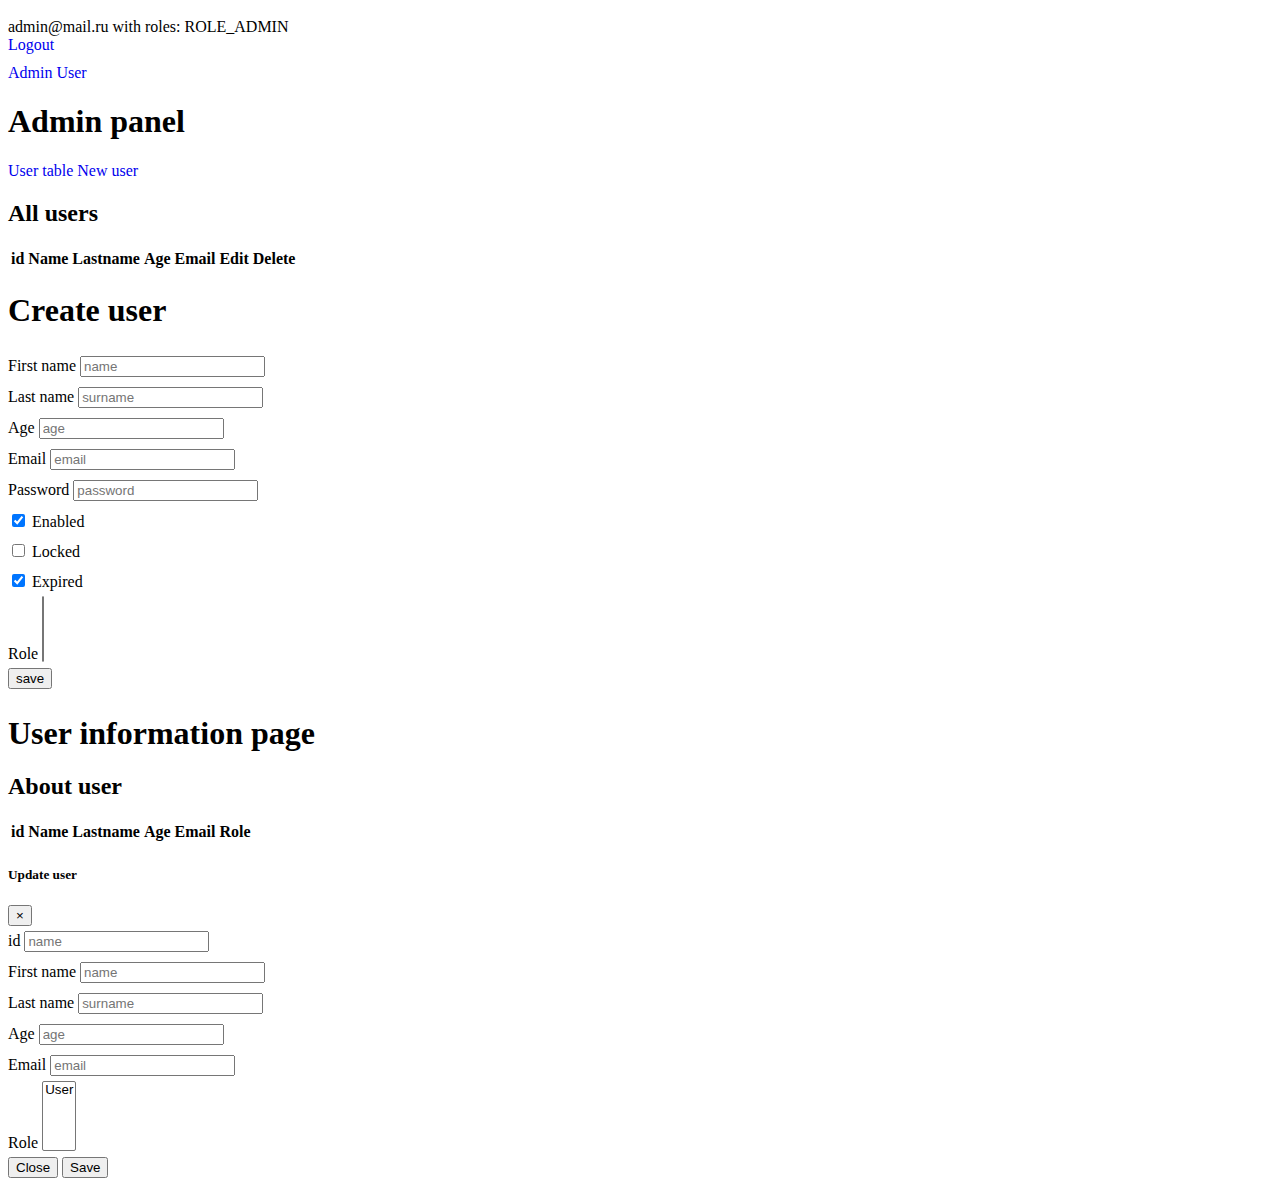
<file: index.html>
<!DOCTYPE html>
<html lang="ru">
<head>
    <meta charset="utf-8">
    <meta name="viewport" content="width=device-width, initial-scale=1">

    <!-- Bootstrap CSS -->
    <link href="https://cdn.jsdelivr.net/npm/bootstrap@5.0.1/dist/css/bootstrap.min.css" rel="stylesheet" integrity="sha384-+0n0xVW2eSR5OomGNYDnhzAbDsOXxcvSN1TPprVMTNDbiYZCxYbOOl7+AMvyTG2x" crossorigin="anonymous">
    <link rel="stylesheet" href="css/mainStyle.css">
    <title>Bootstrap Example</title>
</head>
<body>

<div class="container-fluid">
    <div class="row text-light bg-dark my-header ">
        <div class="col-lg">
            <div class="row">
                <div class="col-lg-11">
                    <span>admin@mail.ru</span> with roles: <span>ROLE_ADMIN</span>
                </div>
                <div class="col-lg-1">
                    <a class="link-secondary" href="/logout">Logout</a>
                </div>
            </div>
        </div>
    </div>
    <div class="row">
        <div class="col-lg">
            <div class="d-flex align-items-start">
                <div class="nav flex-column nav-pills me-3 bok-nav" id="v-pills-tab" role="tablist" aria-orientation="vertical">
                    <a class="nav-link" id="v-pills-home-tab" data-bs-toggle="pill" href="#v-pills-home" role="tab" aria-controls="v-pills-home" aria-selected="false">
                        Admin
                    </a>
                    <a class="nav-link active" id="v-pills-settings-tab" data-bs-toggle="pill" href="#v-pills-settings" role="tab" aria-controls="v-pills-settings" aria-selected="true">
                        User
                    </a>
                </div>
                <div class="tab-content" id="v-pills-tabContent">
                        <div class="tab-pane fade" id="v-pills-home" role="tabpanel" aria-labelledby="v-pills-home-tab">
                            <div class="row">
                                <h1>Admin panel</h1>
                            </div>
                            <div class="row">
                                <nav class="nav nav-tabs" id="nav-tab" role="tablist">
                                    <a class="nav-link active" id="nav-home-tab" data-bs-toggle="tab" href="#nav-home" role="tab" aria-controls="nav-home" aria-selected="true">
                                        User table
                                    </a>
                                    <a class="nav-link" id="nav-profile-tab" data-bs-toggle="tab" href="#nav-profile" role="tab" aria-controls="nav-profile" aria-selected="false">
                                        New user
                                    </a>
                                </nav>
                                <div class="tab-content" id="nav-tabContent">
                                    <div class="tab-pane fade show active" id="nav-home" role="tabpanel" aria-labelledby="nav-home-tab">
                                        <caption><h2>All users</h2></caption>
                                        <table class="table table-striped" id="listUsers">
                                            <tr>
                                                <th>id</th>
                                                <th>Name</th>
                                                <th>Lastname</th>
                                                <th>Age</th>
                                                <th>Email</th>
                                                <th>Edit</th>
                                                <th>Delete</th>
                                            </tr>
                                        </table>
                                    </div>
                                    <div class="tab-pane fade" id="nav-profile" role="tabpanel" aria-labelledby="nav-profile-tab">
                                        <h1>Create user</h1>
                                        <form id="createUser">
                                            <div class="input-group">
                                                <span class="input-group-text">First name</span>
                                                <input id="name" name="firstName" placeholder="name" type="text" class="form-control" aria-label="Username" aria-describedby="input-group-left">
                                            </div>
                                            <div class="input-group">
                                                <span class="input-group-text">Last name</span>
                                                <input id="surname" name="lastName" placeholder="surname" type="text" class="form-control" aria-label="Username" aria-describedby="input-group-left">
                                            </div>
                                            <div class="input-group">
                                                <span class="input-group-text">Age</span>
                                                <input id="age" type="text" name="age" placeholder="age" class="form-control" aria-label="Username" aria-describedby="input-group-left">
                                            </div>
                                            <div class="input-group">
                                                <span class="input-group-text">Email</span>
                                                <input id="email" placeholder="email" name="email" type="text" class="form-control" aria-label="Username" aria-describedby="input-group-left">
                                            </div>
                                            <div class="input-group">
                                                <span class="input-group-text">Password</span>
                                                <input id="password" placeholder="password" name="password" type="password" class="form-control" aria-label="Username" aria-describedby="input-group-left">
                                            </div>
                                            <div class="form-check">
                                                <input class="form-check-input" name="enabled" type="checkbox" id="flexCheckChecked" checked>
                                                <label class="form-check-label" for="flexCheckChecked">
                                                    Enabled
                                                </label>
                                            </div>
                                            <div class="form-check">
                                                <input class="form-check-input"  name="locked" type="checkbox">
                                                <label class="form-check-label" for="flexCheckChecked">
                                                    Locked
                                                </label>
                                            </div>
                                            <div class="form-check">
                                                <input class="form-check-input" name="expired" type="checkbox" checked>
                                                <label class="form-check-label" for="flexCheckChecked">
                                                    Expired
                                                </label>
                                            </div>
                                            <label for="createRoles">Role</label>
                                            <select id="createRoles" name="createRoles" multiple class="form-select" aria-label="Default select example">
                                            </select>
                                            <div class="d-grid gap-2 col-6 mx-auto">
                                                <input type="submit" value="save" class="btn btn-primary">
                                            </div>
                                        </form>
                                    </div>
                                </div>
                            </div>
                        </div>
                        <div class="tab-pane fade show active" id="v-pills-settings" role="tabpanel" aria-labelledby="v-pills-settings-tab">
                            <div class="row">
                                <h1>User information page</h1>
                                <caption><h2>About user</h2></caption>
                                <table class="table table-striped" id="infoTableUser">
                                    <tr>
                                        <th>id</th>
                                        <th>Name</th>
                                        <th>Lastname</th>
                                        <th>Age</th>
                                        <th>Email</th>
                                        <th>Role</th>
                                    </tr>
                                </table>
                            </div>
                        </div>
                </div>
            </div>
        </div>
    </div>
</div>

<!-- Modal -->
<div class="modal fade" id="modalViewUpdate" data-bs-backdrop="static" data-bs-keyboard="false" tabindex="-1" aria-labelledby="exampleModalLabel" aria-hidden="true">
    <div class="modal-dialog">
        <div class="modal-content">
            <div class="modal-header">
                <h5 class="modal-title" id="exampleModalLabel">Update user</h5>
                <button type="button" class="close" data-bs-dismiss="modal" aria-label="Close">
                    <span aria-hidden="true">&times;</span>
                </button>
            </div>
            <div class="modal-body">
                <form id="modalViewUpdate">
                    <div class="input-group">
                        <span class="input-group-text">id</span>
                        <input readonly id="mId" placeholder="name" name="id" type="text" class="form-control" aria-describedby="input-group-left">
                    </div>
                    <div class="input-group">
                        <span class="input-group-text">First name</span>
                        <input placeholder="name" id="mName" name="name" type="text" class="form-control" aria-describedby="input-group-left">
                    </div>
                    <div class="input-group">
                        <span class="input-group-text">Last name</span>
                        <input placeholder="surname" id="mSurname" name="surname" type="text" class="form-control" aria-describedby="input-group-left">
                    </div>
                    <div class="input-group">
                        <span class="input-group-text">Age</span>
                        <input  type="text" placeholder="age" id="mAge" name="age" class="form-control" aria-describedby="input-group-left">
                    </div>
                    <div class="input-group">
                        <span class="input-group-text">Email</span>
                        <input placeholder="email" id="mEmail" type="text" name="email" class="form-control" aria-describedby="input-group-left">
                    </div>
                    <label for="role">Role</label>
                    <select name="modalRoles" id="mRoles" multiple class="form-select" aria-label="Default select example">
                        <option>User</option>
                    </select>
                    <div class="modal-footer">
                        <button type="button" class="btn btn-secondary" data-bs-dismiss="modal">Close</button>
                        <input type="submit" class="btn btn-primary" value="Save">
                    </div>
                </form>
            </div>
        </div>
    </div>
</div>

<!-- Modal
<div class="modal fade" id="modalViewDelete" data-bs-backdrop="static" data-bs-keyboard="false" tabindex="-1" aria-labelledby="exampleModalLabel" aria-hidden="true">
    <div class="modal-dialog">
        <div class="modal-content">
            <div class="modal-header">
                <h5 class="modal-title" id="exampleModalLabel">Update user</h5>
                <button type="button" class="close" data-bs-dismiss="modal" aria-label="Close">
                    <span aria-hidden="true">&times;</span>
                </button>
            </div>
            <div class="modal-body">
                <form id="modalViewDelete">
                    <div class="input-group">
                        <span class="input-group-text">id</span>
                        <input id="id" readonly placeholder="name" name="id" type="text" class="form-control" aria-describedby="input-group-left">
                    </div>
                    <div class="input-group">
                        <span class="input-group-text">First name</span>
                        <input id="name" readonly placeholder="name" name="name" type="text" class="form-control" aria-describedby="input-group-left">
                    </div>
                    <div class="input-group">
                        <span class="input-group-text">Last name</span>
                        <input id="surname" readonly placeholder="surname" name="surname" type="text" class="form-control" aria-describedby="input-group-left">
                    </div>
                    <div class="input-group">
                        <span class="input-group-text">Age</span>
                        <input id="age" readonly type="text" placeholder="age" name="age" class="form-control" aria-describedby="input-group-left">
                    </div>
                    <div class="input-group">
                        <span class="input-group-text">Email</span>
                        <input id="email" readonly placeholder="email" type="text" name="email" class="form-control" aria-describedby="input-group-left">
                    </div>
                    <label for="role">Role</label>
                    <select id="role" readonly name="modalRoles" multiple class="form-select" aria-label="Default select example">
                    </select>
                    <div class="modal-footer">
                        <button type="button" class="btn btn-secondary" data-bs-dismiss="modal">Close</button>
                        <input type="submit" class="btn btn-primary" value="Delete">
                    </div>
                </form>
            </div>
        </div>
    </div>
</div> -->
<script src="js/classes.js"></script>
<script src="js/main.js"></script>
<script src="https://cdn.jsdelivr.net/npm/@popperjs/core@2.9.2/dist/umd/popper.min.js" integrity="sha384-IQsoLXl5PILFhosVNubq5LC7Qb9DXgDA9i+tQ8Zj3iwWAwPtgFTxbJ8NT4GN1R8p" crossorigin="anonymous"></script>
<script src="https://cdn.jsdelivr.net/npm/bootstrap@5.0.1/dist/js/bootstrap.min.js" integrity="sha384-Atwg2Pkwv9vp0ygtn1JAojH0nYbwNJLPhwyoVbhoPwBhjQPR5VtM2+xf0Uwh9KtT" crossorigin="anonymous"></script>

<!--<script src="https://cdn.jsdelivr.net/npm/bootstrap@5.0.1/dist/js/bootstrap.bundle.min.js" integrity="sha384-gtEjrD/SeCtmISkJkNUaaKMoLD0//ElJ19smozuHV6z3Iehds+3Ulb9Bn9Plx0x4" crossorigin="anonymous"></script>-->
</body>
</html>
</file>
<file: css/mainStyle.css>
.my-header {
    padding-bottom: 10px;
    padding-top: 10px;
}

a {
    text-decoration: none;
}

.bok-nav {
    width: 250px;
}

form>div {
    padding-bottom: 5px;
    padding-top: 5px;
}
</file>
